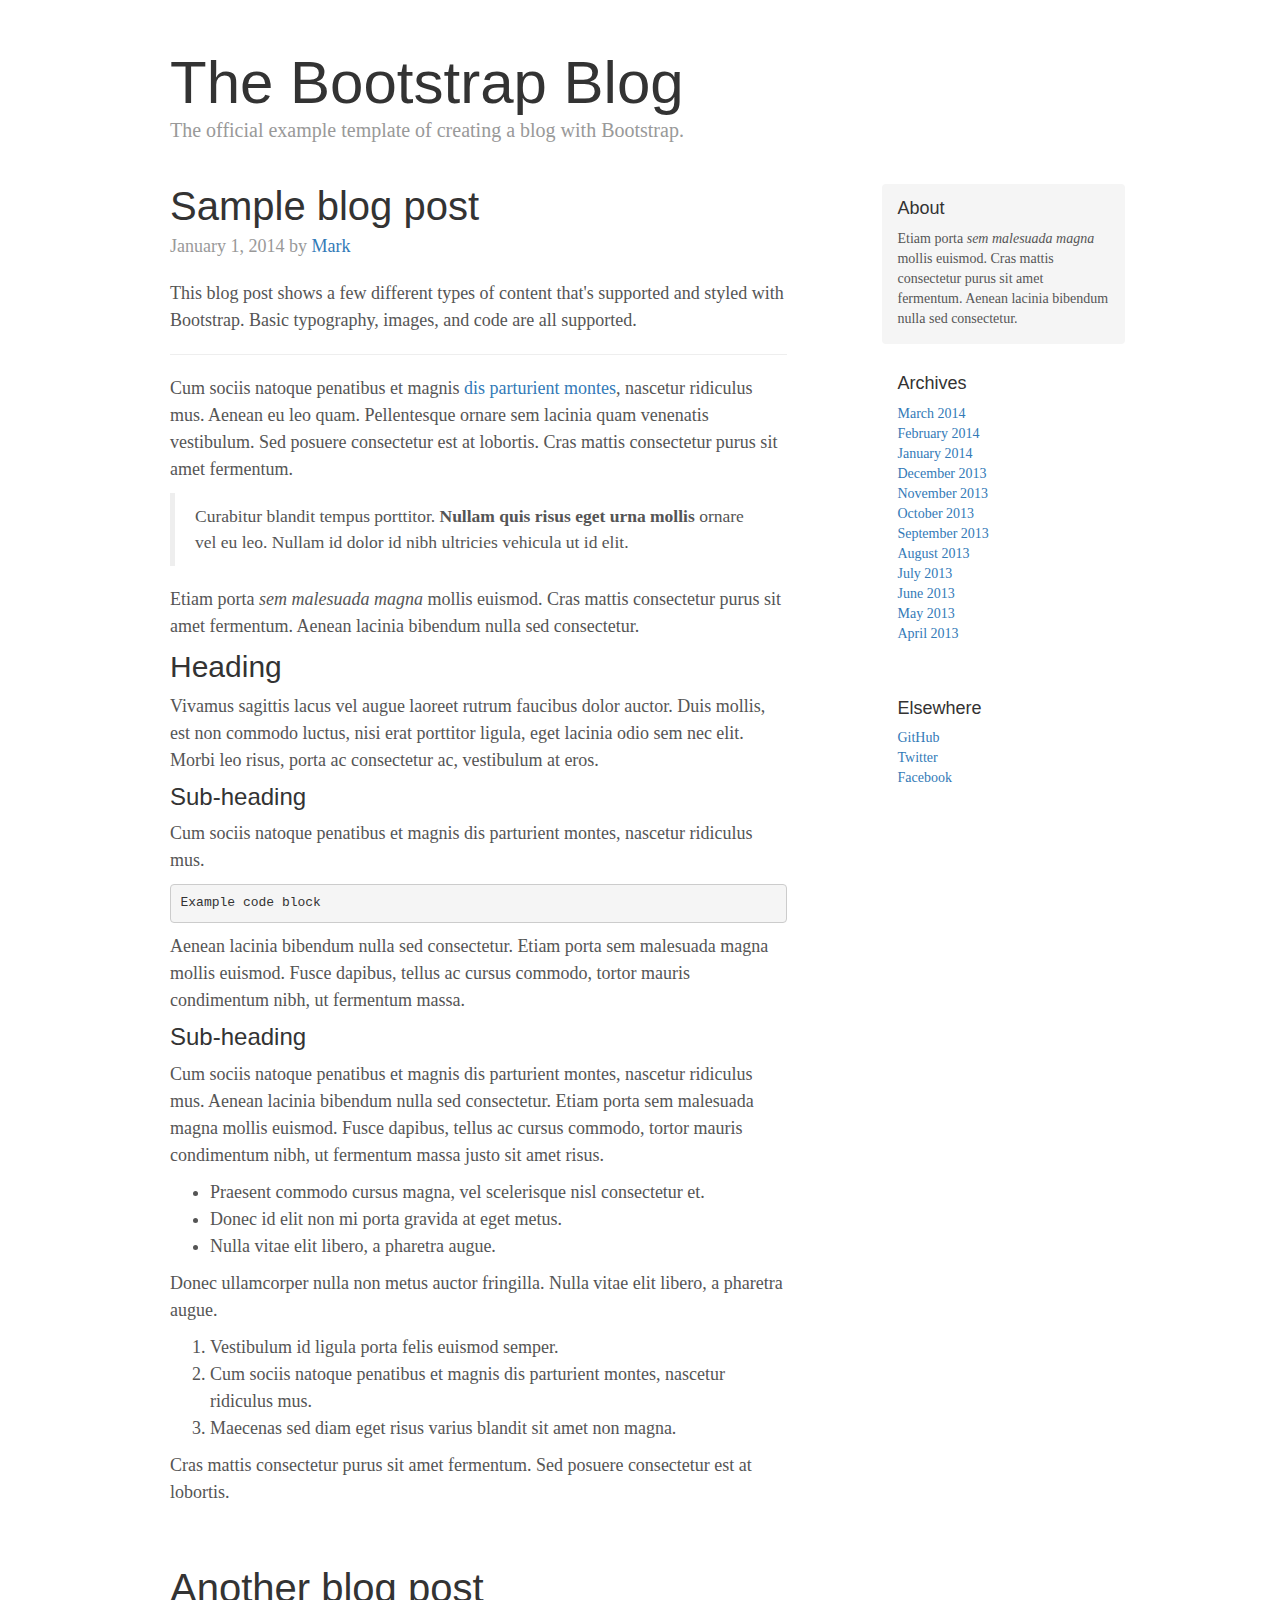
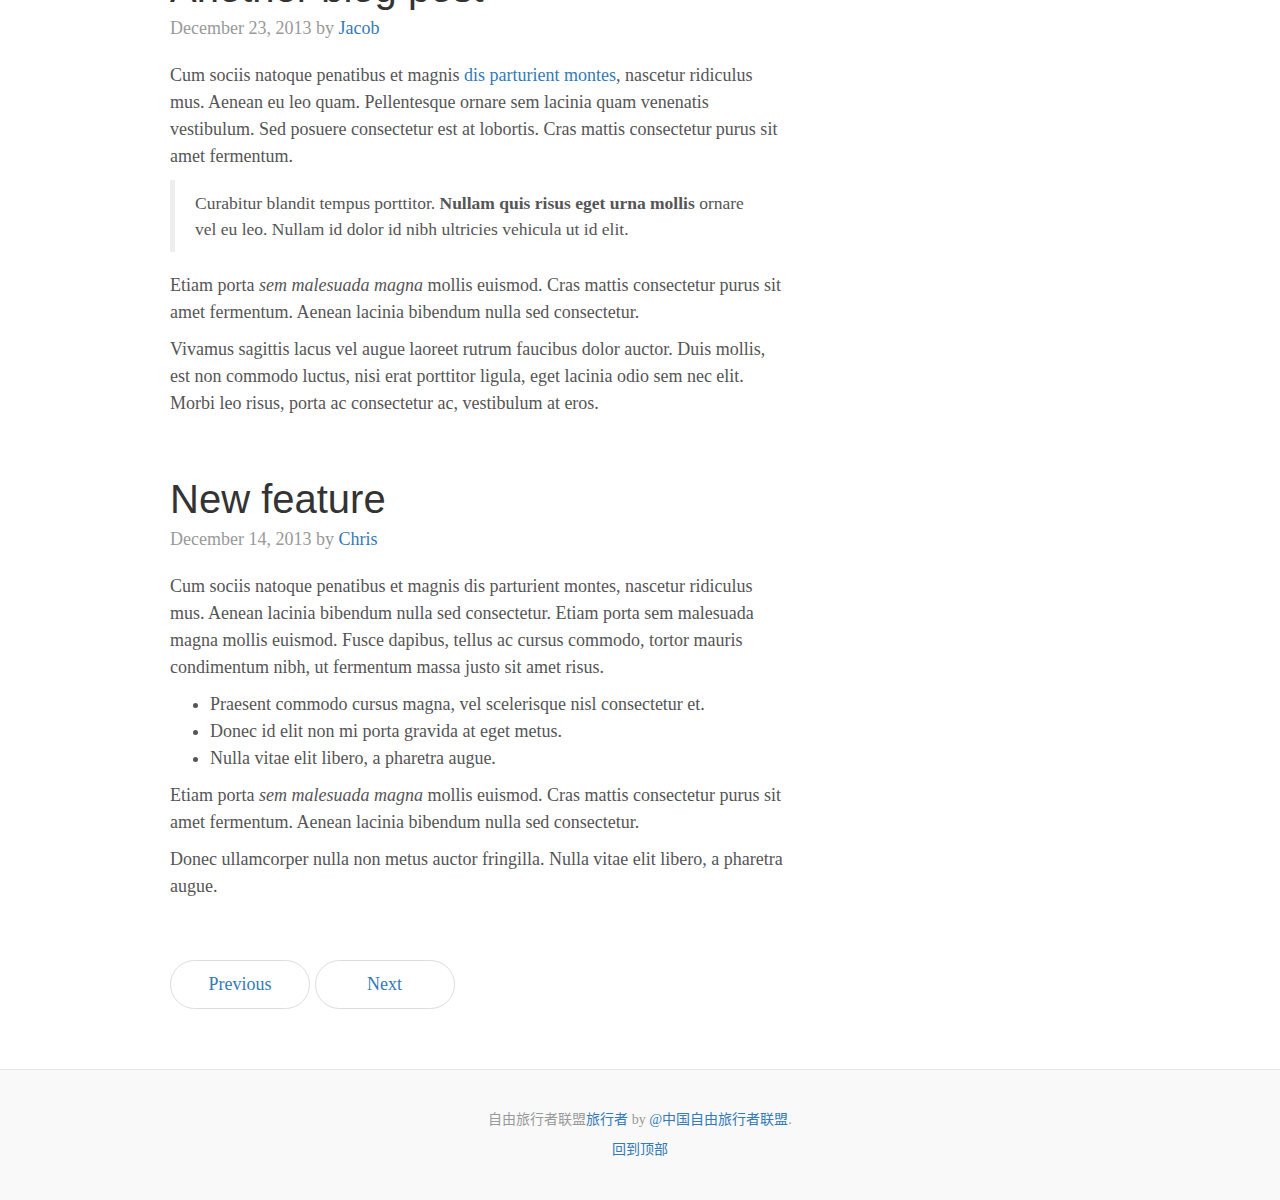
<file: src/main/resources/templates/content.html>
<!DOCTYPE html>
<html lang="zh-CN">
  <head>
    <meta charset="utf-8">
    <meta http-equiv="X-UA-Compatible" content="IE=edge">
    <meta name="viewport" content="width=device-width, initial-scale=1">
    <meta name="description" content="">
    <meta name="author" content="">
     <link rel="stylesheet" href="../static/img/favicon.ico"  th:src="@{img/favicon.ico}"/>
 
    <title>旅行者</title>

    <!-- Bootstrap core CSS -->
    <link href="../static/bootstrap/css/bootstrap.min.css"  th:href="@{bootstrap/css/bootstrap.min.css}" rel="stylesheet">

    <!-- IE10 viewport hack for Surface/desktop Windows 8 bug -->
    <link href="../static/bootstrap/css/ie10-viewport-bug-workaround.css" th:href="@{bootstrap/css/ie10-viewport-bug-workaround.css}" rel="stylesheet">

    <!-- Custom styles for this template -->
    <link href="../static/bootstrap/css/blog.css" rel="stylesheet"  th:href="@{bootstrap/css/blog.css}">

   <script src="../static/bootstrap/js/ie-emulation-modes-warning.js" th:href="@{bootstrap/js/ie-emulation-modes-warning.js}"></script>

    <!-- HTML5 shim and Respond.js for IE8 support of HTML5 elements and media queries -->
    <!--[if lt IE 9]>
      <script src="https://oss.maxcdn.com/html5shiv/3.7.3/html5shiv.min.js" th:href="@{bootstrap/js/html5shiv.min.js}"></script>
      <script src="https://oss.maxcdn.com/respond/1.4.2/respond.min.js" th:href="@{bootstrap/js/respond.min.js}"></script>
    <![endif]-->
  </head>
	<body>
 <div class="container">

      <div class="blog-header">
        <h1 class="blog-title">The Bootstrap Blog</h1>
        <p class="lead blog-description">The official example template of creating a blog with Bootstrap.</p>
      </div>

      <div class="row">

        <div class="col-sm-8 blog-main">

          <div class="blog-post">
            <h2 class="blog-post-title">Sample blog post</h2>
            <p class="blog-post-meta">January 1, 2014 by <a href="#">Mark</a></p>

            <p>This blog post shows a few different types of content that's supported and styled with Bootstrap. Basic typography, images, and code are all supported.</p>
            <hr>
            <p>Cum sociis natoque penatibus et magnis <a href="#">dis parturient montes</a>, nascetur ridiculus mus. Aenean eu leo quam. Pellentesque ornare sem lacinia quam venenatis vestibulum. Sed posuere consectetur est at lobortis. Cras mattis consectetur purus sit amet fermentum.</p>
            <blockquote>
              <p>Curabitur blandit tempus porttitor. <strong>Nullam quis risus eget urna mollis</strong> ornare vel eu leo. Nullam id dolor id nibh ultricies vehicula ut id elit.</p>
            </blockquote>
            <p>Etiam porta <em>sem malesuada magna</em> mollis euismod. Cras mattis consectetur purus sit amet fermentum. Aenean lacinia bibendum nulla sed consectetur.</p>
            <h2>Heading</h2>
            <p>Vivamus sagittis lacus vel augue laoreet rutrum faucibus dolor auctor. Duis mollis, est non commodo luctus, nisi erat porttitor ligula, eget lacinia odio sem nec elit. Morbi leo risus, porta ac consectetur ac, vestibulum at eros.</p>
            <h3>Sub-heading</h3>
            <p>Cum sociis natoque penatibus et magnis dis parturient montes, nascetur ridiculus mus.</p>
            <pre><code>Example code block</code></pre>
            <p>Aenean lacinia bibendum nulla sed consectetur. Etiam porta sem malesuada magna mollis euismod. Fusce dapibus, tellus ac cursus commodo, tortor mauris condimentum nibh, ut fermentum massa.</p>
            <h3>Sub-heading</h3>
            <p>Cum sociis natoque penatibus et magnis dis parturient montes, nascetur ridiculus mus. Aenean lacinia bibendum nulla sed consectetur. Etiam porta sem malesuada magna mollis euismod. Fusce dapibus, tellus ac cursus commodo, tortor mauris condimentum nibh, ut fermentum massa justo sit amet risus.</p>
            <ul>
              <li>Praesent commodo cursus magna, vel scelerisque nisl consectetur et.</li>
              <li>Donec id elit non mi porta gravida at eget metus.</li>
              <li>Nulla vitae elit libero, a pharetra augue.</li>
            </ul>
            <p>Donec ullamcorper nulla non metus auctor fringilla. Nulla vitae elit libero, a pharetra augue.</p>
            <ol>
              <li>Vestibulum id ligula porta felis euismod semper.</li>
              <li>Cum sociis natoque penatibus et magnis dis parturient montes, nascetur ridiculus mus.</li>
              <li>Maecenas sed diam eget risus varius blandit sit amet non magna.</li>
            </ol>
            <p>Cras mattis consectetur purus sit amet fermentum. Sed posuere consectetur est at lobortis.</p>
          </div><!-- /.blog-post -->

          <div class="blog-post">
            <h2 class="blog-post-title">Another blog post</h2>
            <p class="blog-post-meta">December 23, 2013 by <a href="#">Jacob</a></p>

            <p>Cum sociis natoque penatibus et magnis <a href="#">dis parturient montes</a>, nascetur ridiculus mus. Aenean eu leo quam. Pellentesque ornare sem lacinia quam venenatis vestibulum. Sed posuere consectetur est at lobortis. Cras mattis consectetur purus sit amet fermentum.</p>
            <blockquote>
              <p>Curabitur blandit tempus porttitor. <strong>Nullam quis risus eget urna mollis</strong> ornare vel eu leo. Nullam id dolor id nibh ultricies vehicula ut id elit.</p>
            </blockquote>
            <p>Etiam porta <em>sem malesuada magna</em> mollis euismod. Cras mattis consectetur purus sit amet fermentum. Aenean lacinia bibendum nulla sed consectetur.</p>
            <p>Vivamus sagittis lacus vel augue laoreet rutrum faucibus dolor auctor. Duis mollis, est non commodo luctus, nisi erat porttitor ligula, eget lacinia odio sem nec elit. Morbi leo risus, porta ac consectetur ac, vestibulum at eros.</p>
          </div><!-- /.blog-post -->

          <div class="blog-post">
            <h2 class="blog-post-title">New feature</h2>
            <p class="blog-post-meta">December 14, 2013 by <a href="#">Chris</a></p>

            <p>Cum sociis natoque penatibus et magnis dis parturient montes, nascetur ridiculus mus. Aenean lacinia bibendum nulla sed consectetur. Etiam porta sem malesuada magna mollis euismod. Fusce dapibus, tellus ac cursus commodo, tortor mauris condimentum nibh, ut fermentum massa justo sit amet risus.</p>
            <ul>
              <li>Praesent commodo cursus magna, vel scelerisque nisl consectetur et.</li>
              <li>Donec id elit non mi porta gravida at eget metus.</li>
              <li>Nulla vitae elit libero, a pharetra augue.</li>
            </ul>
            <p>Etiam porta <em>sem malesuada magna</em> mollis euismod. Cras mattis consectetur purus sit amet fermentum. Aenean lacinia bibendum nulla sed consectetur.</p>
            <p>Donec ullamcorper nulla non metus auctor fringilla. Nulla vitae elit libero, a pharetra augue.</p>
          </div><!-- /.blog-post -->

          <nav>
            <ul class="pager">
              <li><a href="#">Previous</a></li>
              <li><a href="#">Next</a></li>
            </ul>
          </nav>

        </div><!-- /.blog-main -->

        <div class="col-sm-3 col-sm-offset-1 blog-sidebar">
          <div class="sidebar-module sidebar-module-inset">
            <h4>About</h4>
            <p>Etiam porta <em>sem malesuada magna</em> mollis euismod. Cras mattis consectetur purus sit amet fermentum. Aenean lacinia bibendum nulla sed consectetur.</p>
          </div>
          <div class="sidebar-module">
            <h4>Archives</h4>
            <ol class="list-unstyled">
              <li><a href="#">March 2014</a></li>
              <li><a href="#">February 2014</a></li>
              <li><a href="#">January 2014</a></li>
              <li><a href="#">December 2013</a></li>
              <li><a href="#">November 2013</a></li>
              <li><a href="#">October 2013</a></li>
              <li><a href="#">September 2013</a></li>
              <li><a href="#">August 2013</a></li>
              <li><a href="#">July 2013</a></li>
              <li><a href="#">June 2013</a></li>
              <li><a href="#">May 2013</a></li>
              <li><a href="#">April 2013</a></li>
            </ol>
          </div>
          <div class="sidebar-module">
            <h4>Elsewhere</h4>
            <ol class="list-unstyled">
              <li><a href="#">GitHub</a></li>
              <li><a href="#">Twitter</a></li>
              <li><a href="#">Facebook</a></li>
            </ol>
          </div>
        </div><!-- /.blog-sidebar -->

      </div><!-- /.row -->

    </div><!-- /.container -->

   <footer class="blog-footer">
      <p>自由旅行者联盟<a href="http://lwzapp.com">旅行者</a> by <a href="https://lxzapp.com">@中国自由旅行者联盟</a>.</p>
      <p>
        <a href="#">回到顶部</a>
      </p>
    </footer>

  </body>
</html>
</file>
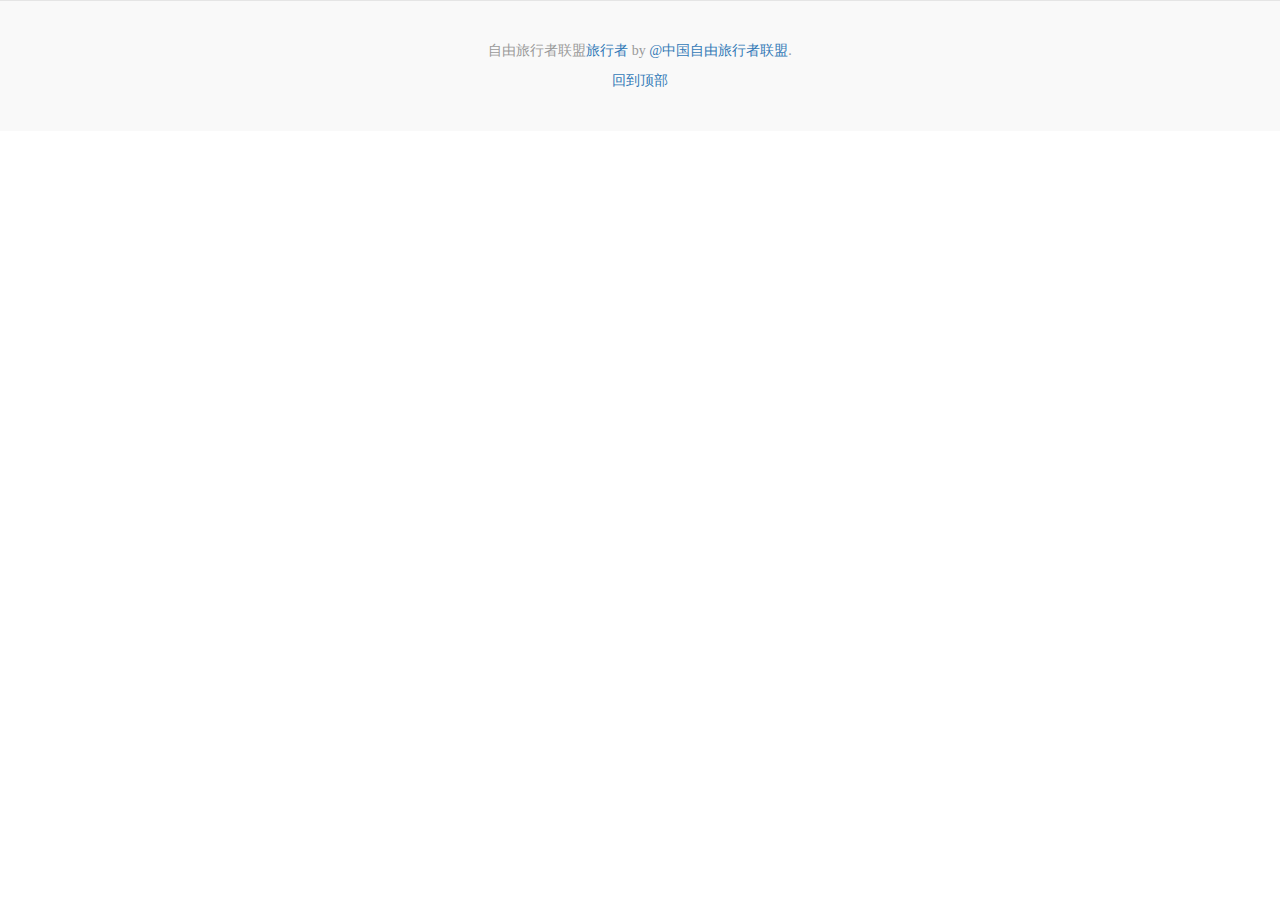
<file: src/main/resources/templates/footer.html>
<!DOCTYPE html>
<html>
 <head>
    <meta charset="utf-8">
    <meta http-equiv="X-UA-Compatible" content="IE=edge">
    <meta name="viewport" content="width=device-width, initial-scale=1">
    <meta name="description" content="">
    <meta name="author" content="">
     <link rel="stylesheet" href="../static/img/favicon.ico"  th:src="@{img/favicon.ico}"/>
 
    <title>旅行者</title>

    <!-- Bootstrap core CSS -->
    <link href="../static/bootstrap/css/bootstrap.min.css"  th:href="@{bootstrap/css/bootstrap.min.css}" rel="stylesheet">

    <!-- IE10 viewport hack for Surface/desktop Windows 8 bug -->
    <link href="../static/bootstrap/css/ie10-viewport-bug-workaround.css" th:href="@{bootstrap/css/ie10-viewport-bug-workaround.css}" rel="stylesheet">

    <!-- Custom styles for this template -->
    <link href="../static/bootstrap/css/blog.css" rel="stylesheet"  th:href="@{bootstrap/css/blog.css}">

   <script src="../static/bootstrap/js/ie-emulation-modes-warning.js" th:href="@{bootstrap/js/ie-emulation-modes-warning.js}"></script>

    <!-- HTML5 shim and Respond.js for IE8 support of HTML5 elements and media queries -->
    <!--[if lt IE 9]>
      <script src="https://oss.maxcdn.com/html5shiv/3.7.3/html5shiv.min.js" th:href="@{bootstrap/js/html5shiv.min.js}"></script>
      <script src="https://oss.maxcdn.com/respond/1.4.2/respond.min.js" th:href="@{bootstrap/js/respond.min.js}"></script>
    <![endif]-->
  </head>
	<body>
		<footer class="blog-footer">
      <p>自由旅行者联盟<a href="http://lwzapp.com">旅行者</a> by <a href="https://lxzapp.com">@中国自由旅行者联盟</a>.</p>
      <p>
        <a href="#">回到顶部</a>
      </p>
    </footer>
	</body>
</html>
</file>
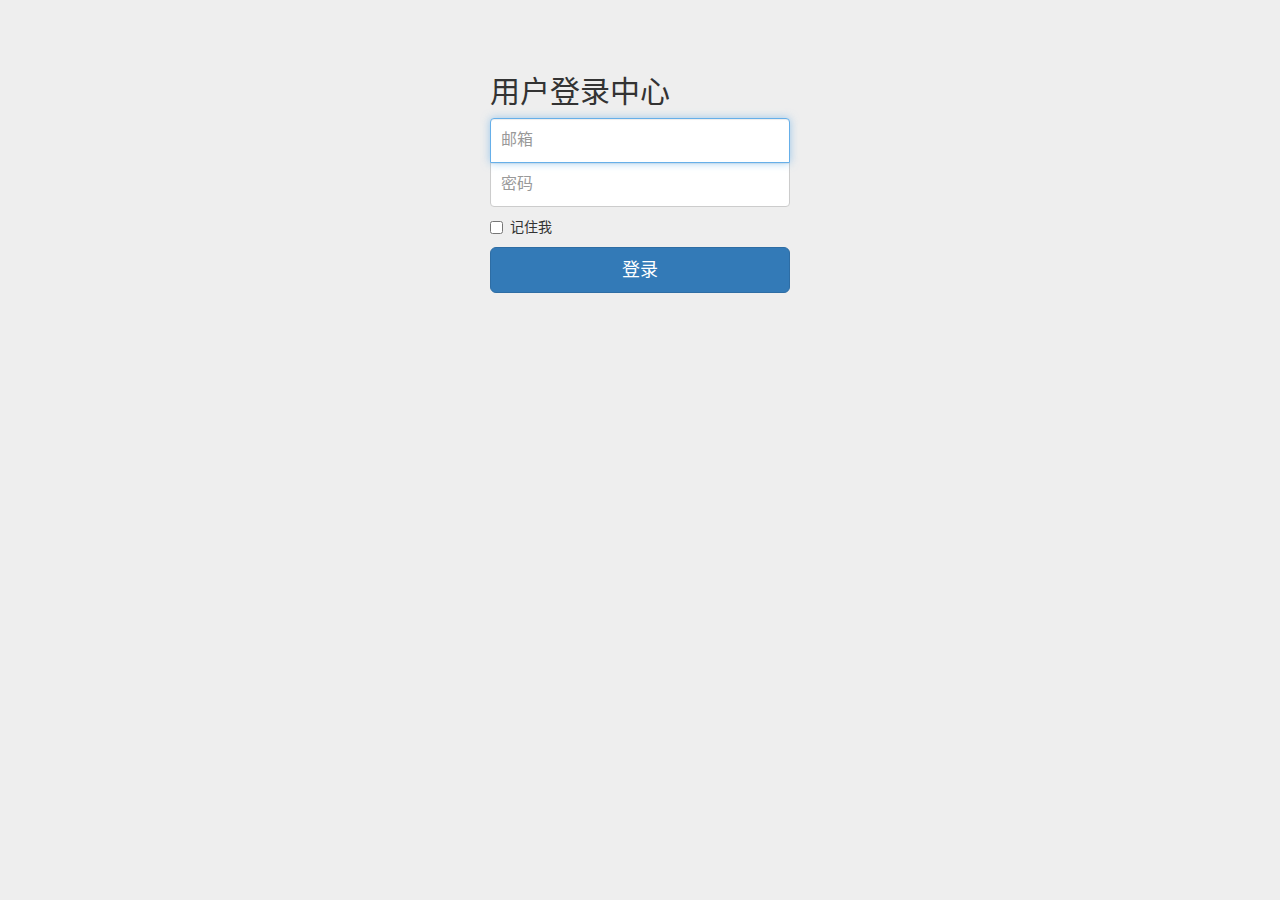
<file: src/main/resources/templates/login.html>
<!DOCTYPE html>
<html xmlns:th="http://www.thymeleaf.org" lang="zh-CN">
  <head>
    <meta charset="utf-8">
    <meta http-equiv="X-UA-Compatible" content="IE=edge">
    <meta name="viewport" content="width=device-width, initial-scale=1">
    <!-- 上述3个meta标签*必须*放在最前面，任何其他内容都*必须*跟随其后！ -->
    <meta name="description" content="">
    <meta name="author" content="">
     
<link rel="stylesheet" href="../static/img/favicon.ico"  th:src="@{img/favicon.ico}"/>
<link rel="stylesheet" href="../static/bootstrap/css/ie10-viewport-bug-workaround.css"  th:href="@{bootstrap/css/ie10-viewport-bug-workaround.css}"/>
<link rel="stylesheet" href="../static/bootstrap/css/signin.css" th:href="@{bootstrap/css/signin.css}" />
<link rel="stylesheet" href="../static/bootstrap/js/ie-emulation-modes-warning.js" th:href="@{bootstrap/js/ie-emulation-modes-warning.js}" />
<link rel="stylesheet" href="../static/bootstrap/js/ie10-viewport-bug-workaround.js" th:href="@{bootstrap/js/ie10-viewport-bug-workaround.js}" />
    <title>旅行者,经过旅行,后来发现我们都是行者</title>

    <!-- Bootstrap core CSS -->
    <link href="../static/bootstrap/css/bootstrap.min.css" rel="stylesheet"  th:href="@{bootstrap/css/bootstrap.min.css}">

    <!-- IE10 viewport hack for Surface/desktop Windows 8 bug -->
    <link href="../static/bootstrap/css/ie10-viewport-bug-workaround.css" rel="stylesheet"  th:href="@{bootstrap/css/ie10-viewport-bug-workaround.css}">

    <!-- Custom styles for this template -->

    <link rel="stylesheet" href="../static/bootstrap/css/signin.css"  th:href="@{bootstrap/css/signin.css}" />

    <!-- Just for debugging purposes. Don't actually copy these 2 lines! -->
    <!--[if lt IE 9]><script src="../../assets/js/ie8-responsive-file-warning.js"></script><![endif]-->
    <script src="../static/bootstrap/js/ie-emulation-modes-warning.js"   th:src="@{bootstrap/js/ie-emulation-modes-warning.js}"></script>

    <!-- HTML5 shim and Respond.js for IE8 support of HTML5 elements and media queries -->
    <!--[if lt IE 9]>
      <script src="../static/bootstrap/js/html5shiv.min.js" th:src="@{bootstrap/js/html5shiv.min.js}"></script>
      <script src="../static/bootstrap/js/respond.min.js" th:src="@{bootstrap/js/respond.min.js}"></script>
    <![endif]-->
  </head>

  <body>

    <div class="container">

      <form class="form-signin">
        <h2 class="form-signin-heading">用户登录中心</h2>
        <label for="inputEmail" class="sr-only">邮箱</label>
        <input type="email" id="inputEmail" class="form-control" placeholder="邮箱" required autofocus>
        <label for="inputPassword" class="sr-only">密码</label>
        <input type="password" id="inputPassword" class="form-control" placeholder="密码" required>
        <div class="checkbox">
          <label>
            <input type="checkbox" value="remember-me">记住我
          </label>
        </div>
        <button class="btn btn-lg btn-primary btn-block" type="submit">登录</button>
      </form>

    </div> <!-- /container -->
  </body>
</html>
</file>
